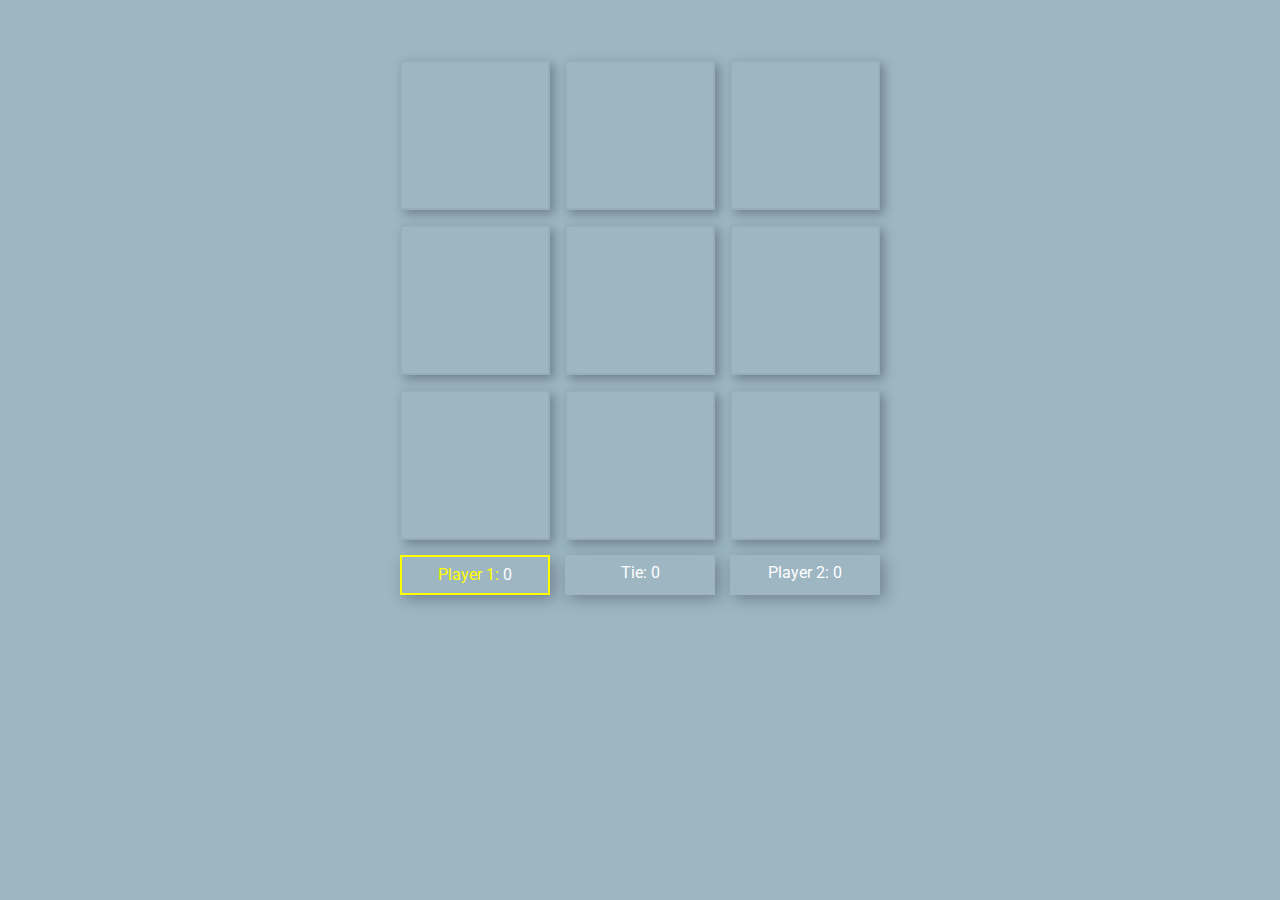
<file: index.html>
<!doctype html>
<html lang="en">
	<head>
		<title>Tic-Tac-Toe</title>
		<link href="https://fonts.googleapis.com/css?family=Roboto&display=swap" rel="stylesheet">
		<link rel="stylesheet" type="text/css" href="css/style.css">
		<script src="js/script.js"></script>
	</head>
	<body>
		<div class="hide" id="menu">
			<div id="prompt1">Enter Player Names</div>
			<div id="prompt1">test</div>
			<div id="start" onclick="start()">play</div>
			<div id="prompt2">test</div>
		</div>
		<div class="show" id="game-board">
			<div id="row-1"> 
				<div onclick="play(this, 1)"></div>
				<div onclick="play(this, 2)"></div>
				<div onclick="play(this, 4)"></div> 
			</div>
			<div id="row-2"> 
				<div onclick="play(this, 8)"></div>
				<div onclick="play(this, 16)"></div>
				<div onclick="play(this, 32)"></div>
			</div>
			<div id="row-3"> 
				<div onclick="play(this, 64)"></div>
				<div onclick="play(this, 128)"></div>
				<div onclick="play(this, 256)"></div>
			</div>
			<div id="row-4"> 
				<div class="highlight" id="player-1">Player 1: <span id="p1-score">0</span></div>
				<div id="tie">Tie: <span id="tie-score">0</span></div>
				<div class="no-highlight" id="player-2">Player 2: <span id="p2-score">0</span></div>
			</div>
		</div>
	</body>
</html>
</file>
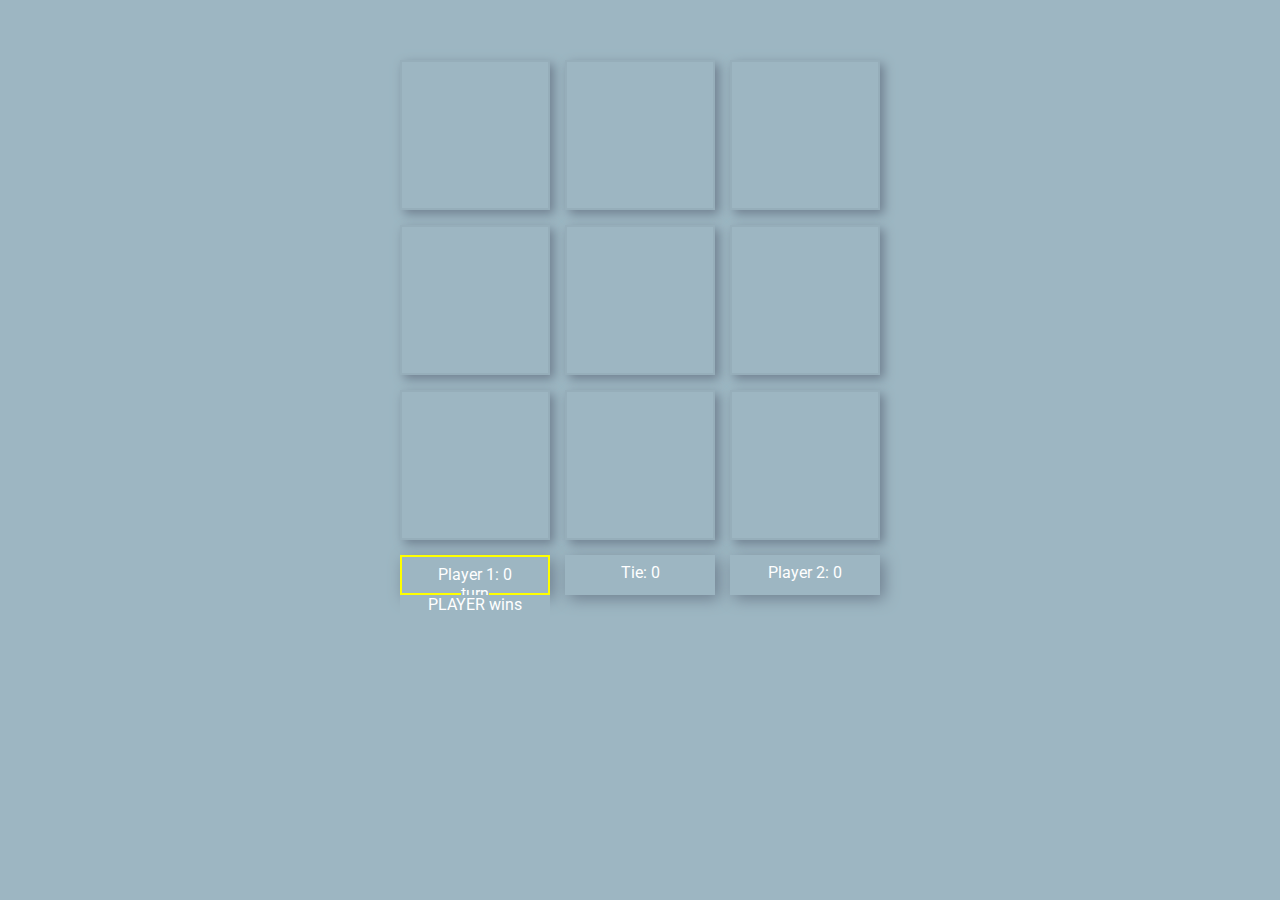
<file: index(1).html>
<!doctype html>
<html lang="en">
	<head>
		<title>Tic-Tac-Toe</title>
		<link href="https://fonts.googleapis.com/css?family=Roboto&display=swap" rel="stylesheet">
		<link rel="stylesheet" type="text/css" href="css/style.css">
		<script src="js/script.js"></script>
	</head>
	<body onload="start()">
		<div class="show" id="game-board" >
			<div id="row-1"> 
				<div onclick="play(this, 1)"></div>
				<div onclick="play(this, 2)"></div>
				<div onclick="play(this, 4)"></div> 
			</div>
			<div id="row-2"> 
				<div onclick="play(this, 8)"></div>
				<div onclick="play(this, 16)"></div>
				<div onclick="play(this, 32)"></div>
			</div>
			<div id="row-3"> 
				<div onclick="play(this, 64)"></div>
				<div onclick="play(this, 128)"></div>
				<div onclick="play(this, 256)"></div>
			</div>
			<div id="row-4"> 
				<div class="highlight" id="player-1"><span id="name1">Player 1: </span><span id="score1">0</span><br><span id="turn1">turn</span></div>
				<div id="tie">Tie: <span id="tie-score">0</span></div>
				<div class="no-highlight" id="player-2"><span id="name2">Player 2: </span><span id="score2">0</span><br><span id="turn2"> </span></div>
			</div>
			<div id="row-5"> 
				<div class="hide" id="winner"><span id="winner-name">PLAYER</span> <span id="setMessage">wins</span></div>
			</div>
			<div class="hide" id="row-6">
				<button onclick="start()">Play Again</button>
			</div>
		</div>
	</body>
</html>
</file>
<file: css/style.css>
*
{
	background-color: #9DB6C2;
	margin: 0;
	padding: 0;
	box-sizing: border-box;
	font-family: 'Roboto', sans-serif;
	user-select:none;
	color: white;
}
#menu{
	height: 100px;
	width: 300px;
	border: 2px solid #96aeba;
	box-shadow: 4px 4px 10px slategrey;
	margin: 20px auto;
}
#menu div
{
	border: 1px solid red;
	display: inline-block;
}
#menu div:first-child
{
	border: 1px solid red;
	width: 40px;
	display:block;
	text-align: center;
	width: auto;
	margin-bottom: 15px;
}
#menu div:nth-child(3)
{
	border: 1px solid yellow;
	width: 70px;
}
#start
{
	height: 30px;
	width: 50px;
	border: 1px solid red;
}
body
{
	justify-content: space-around;
	text-align: center;
	display: flex;
}

#game-board
{
	margin: 20px auto;
	margin-top: 60px;
}
div[id^="row-"] {clear: both;}
div[id^="row-"] div
{
	display: inline-block;
	height: 150px;
	width: 150px;
	float: left;
	text-align: center;
}
#row-1 div, #row-2 div, #row-3 div
{	
	margin-bottom: 15px;
	box-shadow: 4px 4px 10px slategrey;
	font-size: 100px;
	font-weight: strong;
	transition-duration: 0.6s;
	cursor: pointer;
	border: 2px solid #96aeba;
}
div[id^="row-"] div:first-child, div[id^="row-"] div:nth-child(2)
{	
	margin-right: 15px;
}
#row-1 div:hover, #row-2 div:hover, #row-3 div:hover
{
	transition-duration: 0.6s;
	transform: rotate(2deg);
	background-color: #d3dde2;
}
#row-4 div
{
	height: 40px;
	box-shadow:4px 4px 15px slategrey;
	padding-top: 8px;
	transition-duration: 0.6s;
}
.show
{
	display: block;
}
.hide
{
	display: none;
}
.highlight
{
	transition-duration: 0.6s;
	color: yellow;
	border: 2px solid yellow;
}
.no-highlight
{
	box-shadow:4px 4px 15px slategrey;
}
</file>
